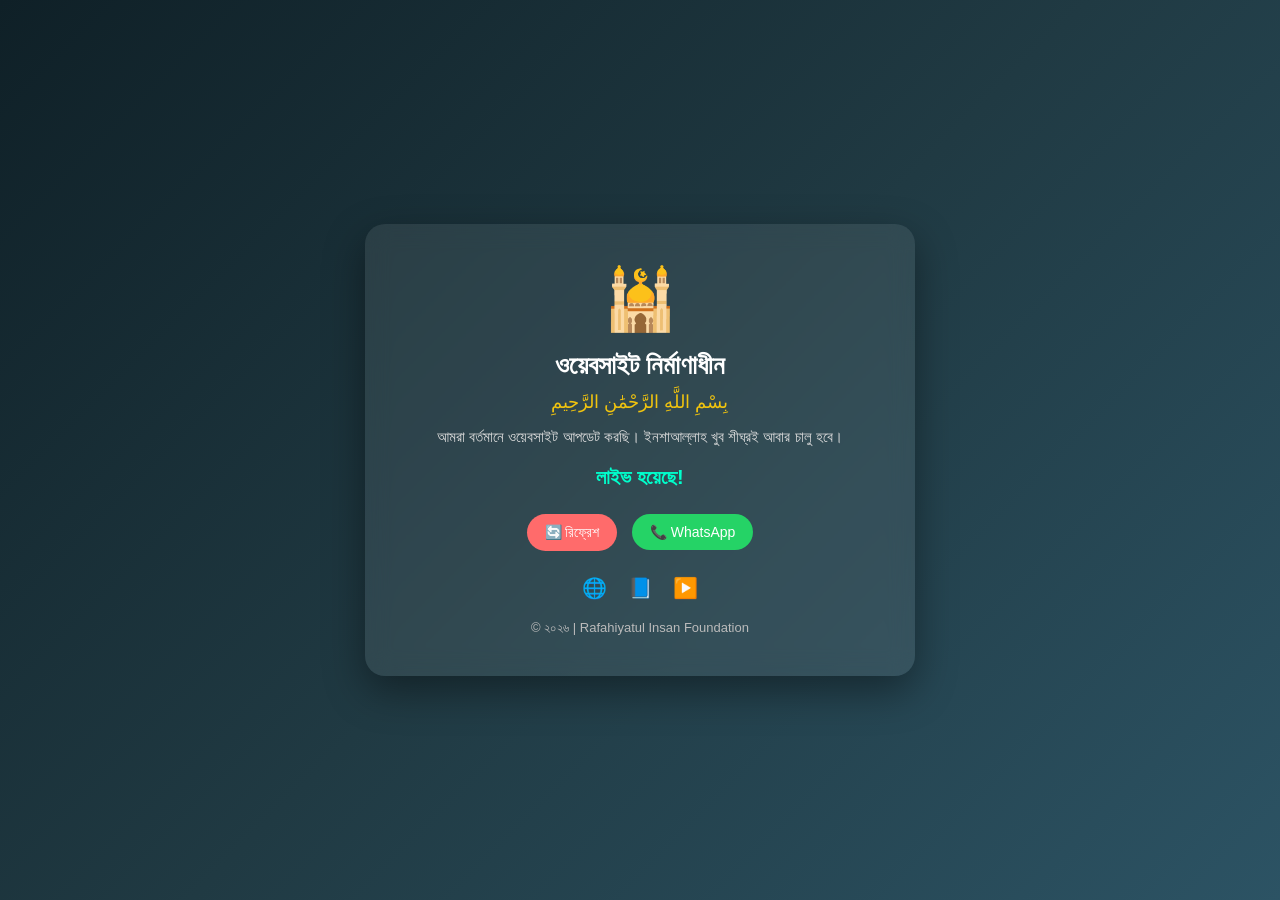
<file: maintenance.html>
<!DOCTYPE html>
<html lang="bn">
<head>
  <meta charset="UTF-8">
  <meta name="viewport" content="width=device-width, initial-scale=1.0">
  <title>নির্মাণাধীন | Rafahiyatul Insan Foundation</title>

  <style>
    * {
      margin: 0;
      padding: 0;
      box-sizing: border-box;
      font-family: 'Segoe UI', sans-serif;
    }

    body {
      height: 100vh;
      display: flex;
      justify-content: center;
      align-items: center;
      background: linear-gradient(135deg, #0f2027, #203a43, #2c5364);
      color: #fff;
      text-align: center;
    }

    .container {
      background: rgba(255,255,255,0.08);
      padding: 40px;
      border-radius: 20px;
      backdrop-filter: blur(12px);
      box-shadow: 0 15px 40px rgba(0,0,0,0.4);
      max-width: 550px;
      width: 90%;
    }

    .icon {
      font-size: 60px;
      margin-bottom: 15px;
      animation: float 2s infinite ease-in-out;
    }

    h1 {
      font-size: 26px;
      margin-bottom: 10px;
    }

    .arabic {
      font-size: 18px;
      margin-bottom: 15px;
      color: #f1c40f;
    }

    p {
      font-size: 15px;
      color: #ddd;
      margin-bottom: 20px;
    }

    #countdown {
      font-size: 20px;
      margin-bottom: 20px;
      color: #00ffcc;
      font-weight: bold;
    }

    .btn {
      display: inline-block;
      padding: 10px 18px;
      margin: 5px;
      border-radius: 25px;
      text-decoration: none;
      color: #fff;
      transition: 0.3s;
      font-size: 14px;
    }

    .refresh { background: #ff6b6b; }
    .refresh:hover { background: #ff4757; }

    .whatsapp { background: #25D366; }
    .whatsapp:hover { background: #1ebe5d; }

    .social {
      margin-top: 20px;
    }

    .social a {
      margin: 0 8px;
      color: #fff;
      font-size: 20px;
      text-decoration: none;
      transition: 0.3s;
    }

    .social a:hover {
      color: #f1c40f;
    }

    footer {
      margin-top: 20px;
      font-size: 13px;
      color: #bbb;
    }

    @keyframes float {
      0%,100% { transform: translateY(0); }
      50% { transform: translateY(-8px); }
    }
  </style>
</head>

<body>

  <div class="container">
    <div class="icon">🕌</div>

    <h1>ওয়েবসাইট নির্মাণাধীন</h1>

    <div class="arabic">بِسْمِ اللَّهِ الرَّحْمَٰنِ الرَّحِيمِ</div>

    <p>
      আমরা বর্তমানে ওয়েবসাইট আপডেট করছি।  
      ইনশাআল্লাহ খুব শীঘ্রই আবার চালু হবে।
    </p>

    <!-- Countdown -->
    <div id="countdown">লোড হচ্ছে...</div>

    <!-- Buttons -->
    <a href="#" class="btn refresh" onclick="location.reload()">🔄 রিফ্রেশ</a>
    <a href="https://wa.me/8801XXXXXXXXX" class="btn whatsapp">📞 WhatsApp</a>

    <!-- Social -->
    <div class="social">
      <a href="#">🌐</a>
      <a href="#">📘</a>
      <a href="#">▶️</a>
    </div>

    <footer>
      © ২০২৬ | Rafahiyatul Insan Foundation
    </footer>
  </div>

  <script>
    // Set launch date এখানে সেট করো
    var launchDate = new Date("2026-04-13 12:00:00").getTime();

    var x = setInterval(function() {
      var now = new Date().getTime();
      var distance = launchDate - now;

      var days = Math.floor(distance / (1000 * 60 * 60 * 24));
      var hours = Math.floor((distance % (1000*60*60*24)) / (1000*60*60));
      var minutes = Math.floor((distance % (1000*60*60)) / (1000*60));
      var seconds = Math.floor((distance % (1000*60)) / 1000);

      document.getElementById("countdown").innerHTML =
        days + " দিন " + hours + " ঘন্টা "
        + minutes + " মিনিট " + seconds + " সেকেন্ড";

      if (distance < 0) {
        clearInterval(x);
        document.getElementById("countdown").innerHTML = "লাইভ হয়েছে!";
      }
    }, 1000);
  </script>

</body>
</html>
</file>
